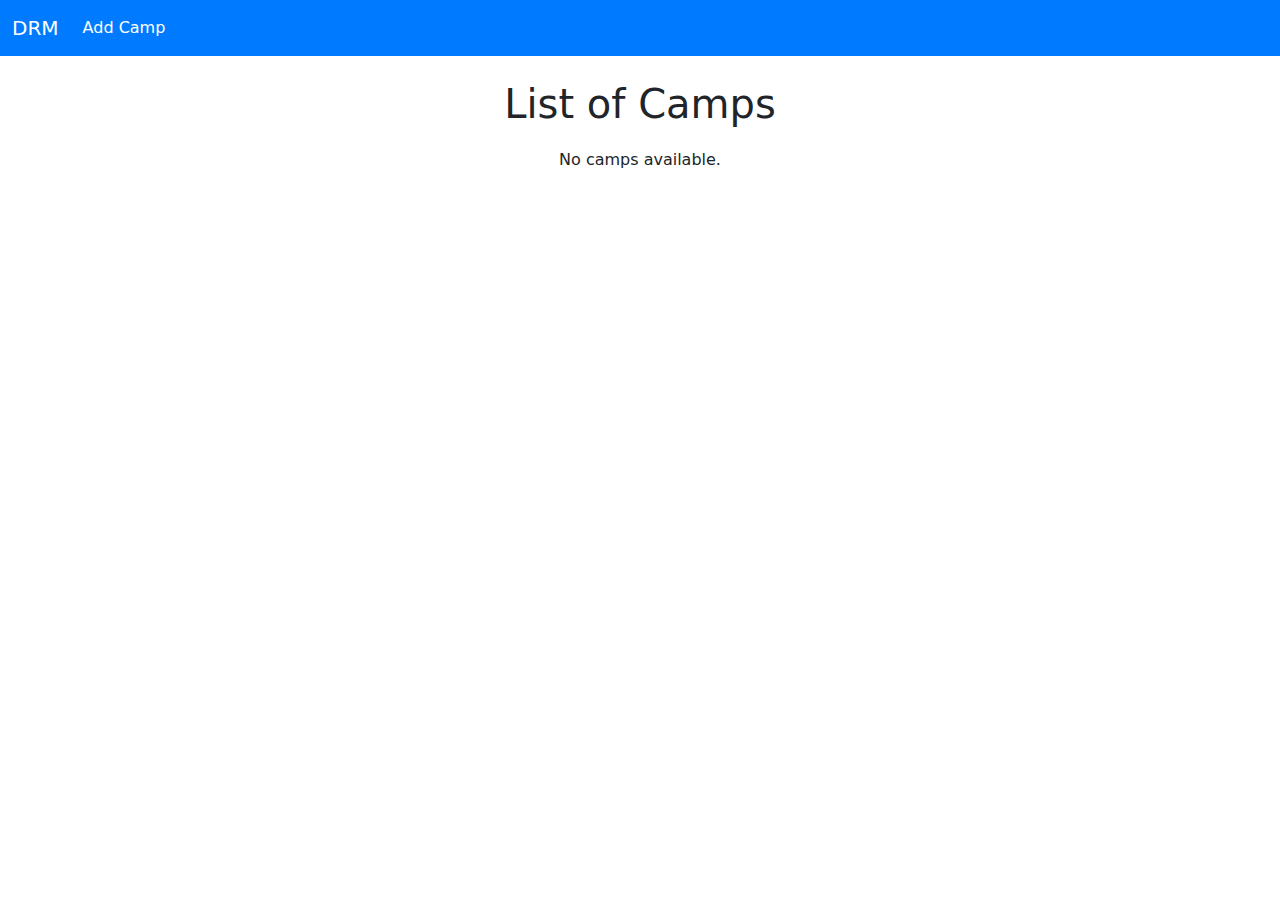
<file: index.html>
<!DOCTYPE html>
<html lang="en">
<head>
    <meta charset="UTF-8">
    <meta name="viewport" content="width=device-width, initial-scale=1.0">
    <title>Camps List</title>
    <link rel="stylesheet" href="style.css">
    <link href="https://cdn.jsdelivr.net/npm/bootstrap@5.3.3/dist/css/bootstrap.min.css" rel="stylesheet">
</head>
<body>
    <nav class="navbar navbar-expand-lg" style="background-color: #007bff;">
        <div class="container-fluid">
            <a class="navbar-brand text-white" href="index.html">DRM</a>
            <button class="navbar-toggler" type="button" data-bs-toggle="collapse" data-bs-target="#navbarNav" aria-controls="navbarNav" aria-expanded="false" aria-label="Toggle navigation">
                <span class="navbar-toggler-icon"></span>
            </button>
            <div class="collapse navbar-collapse" id="navbarNav">
                <ul class="navbar-nav">
                    <li class="nav-item">
                        <a class="nav-link active text-white" aria-current="page" href="add.html">Add Camp</a>
                    </li>
                </ul>
            </div>
        </div>
    </nav>
    <br>
    <h1 class="text-center">List of Camps</h1>
    <div class="camps-container" id="campsContainer"></div>
    <script src="script.js"></script>
    <script>
        // Call displayCamps when the page loads
        displayCamps();
    </script>
</body>
</html>
</file>
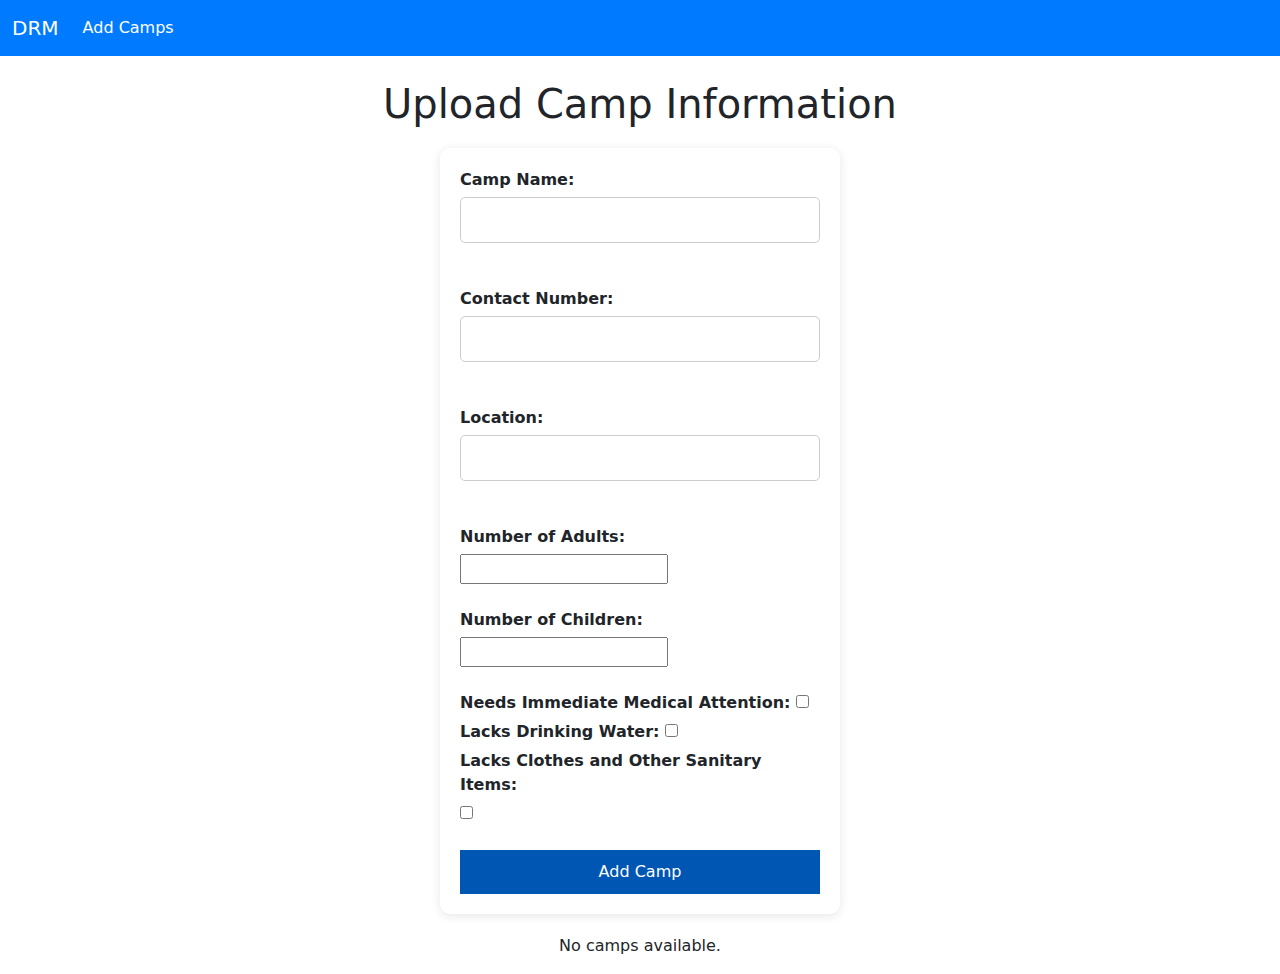
<file: add.html>
<!DOCTYPE html>
<html lang="en">
<head>
    <meta charset="UTF-8">
    <meta name="viewport" content="width=device-width, initial-scale=1.0">
    <title>DRM</title>
    <link rel="stylesheet" href="style.css">
    <link href="https://cdn.jsdelivr.net/npm/bootstrap@5.3.3/dist/css/bootstrap.min.css" rel="stylesheet">
    <script src="https://cdn.jsdelivr.net/npm/bootstrap@5.3.3/dist/js/bootstrap.bundle.min.js"></script>
</head>
<body>
    <nav class="navbar navbar-expand-lg" style="background-color: #007bff;">
        <div class="container-fluid">
            <a class="navbar-brand text-white" href="index.html">DRM</a>
            <button class="navbar-toggler" type="button" data-bs-toggle="collapse" data-bs-target="#navbarNav" aria-controls="navbarNav" aria-expanded="false" aria-label="Toggle navigation">
                <span class="navbar-toggler-icon"></span>
            </button>
            <div class="collapse navbar-collapse" id="navbarNav">
                <ul class="navbar-nav">
                    <li class="nav-item">
                        <a class="nav-link active text-white" aria-current="page" href="#">Add Camps</a>
                    </li>
                </ul>
            </div>
        </div>
    </nav>
    <br>
    <h1>Upload Camp Information</h1>
    <form id="uploadForm">
        <label for="name">Camp Name:</label>
        <input type="text" id="name" required>
        <br><br>
        
        <label for="number">Contact Number:</label>
        <input type="text" id="number" required>
        <br><br>

        <label for="location">Location:</label>
        <input type="text" id="location" required>
        <br><br>
        
        <label for="adults">Number of Adults:</label>
        <input type="number" id="adults" min="0" required>
        <br><br>
        
        <label for="children">Number of Children:</label>
        <input type="number" id="children" min="0" required>
        <br><br>
        
        <label>Needs Immediate Medical Attention:</label>
        <input type="checkbox" id="medicalAttention">
        <br>
        
        <label>Lacks Drinking Water:</label>
        <input type="checkbox" id="lackWater">
        <br>
        
        <label>Lacks Clothes and Other Sanitary Items:</label>
        <input type="checkbox" id="lackClothes">
        <br><br>
        
        <button type="submit">Add Camp</button>
    </form>

    <div class="camps-container" id="campsContainer"></div>

    <script src="script.js"></script>   
</body>
</html>
</file>
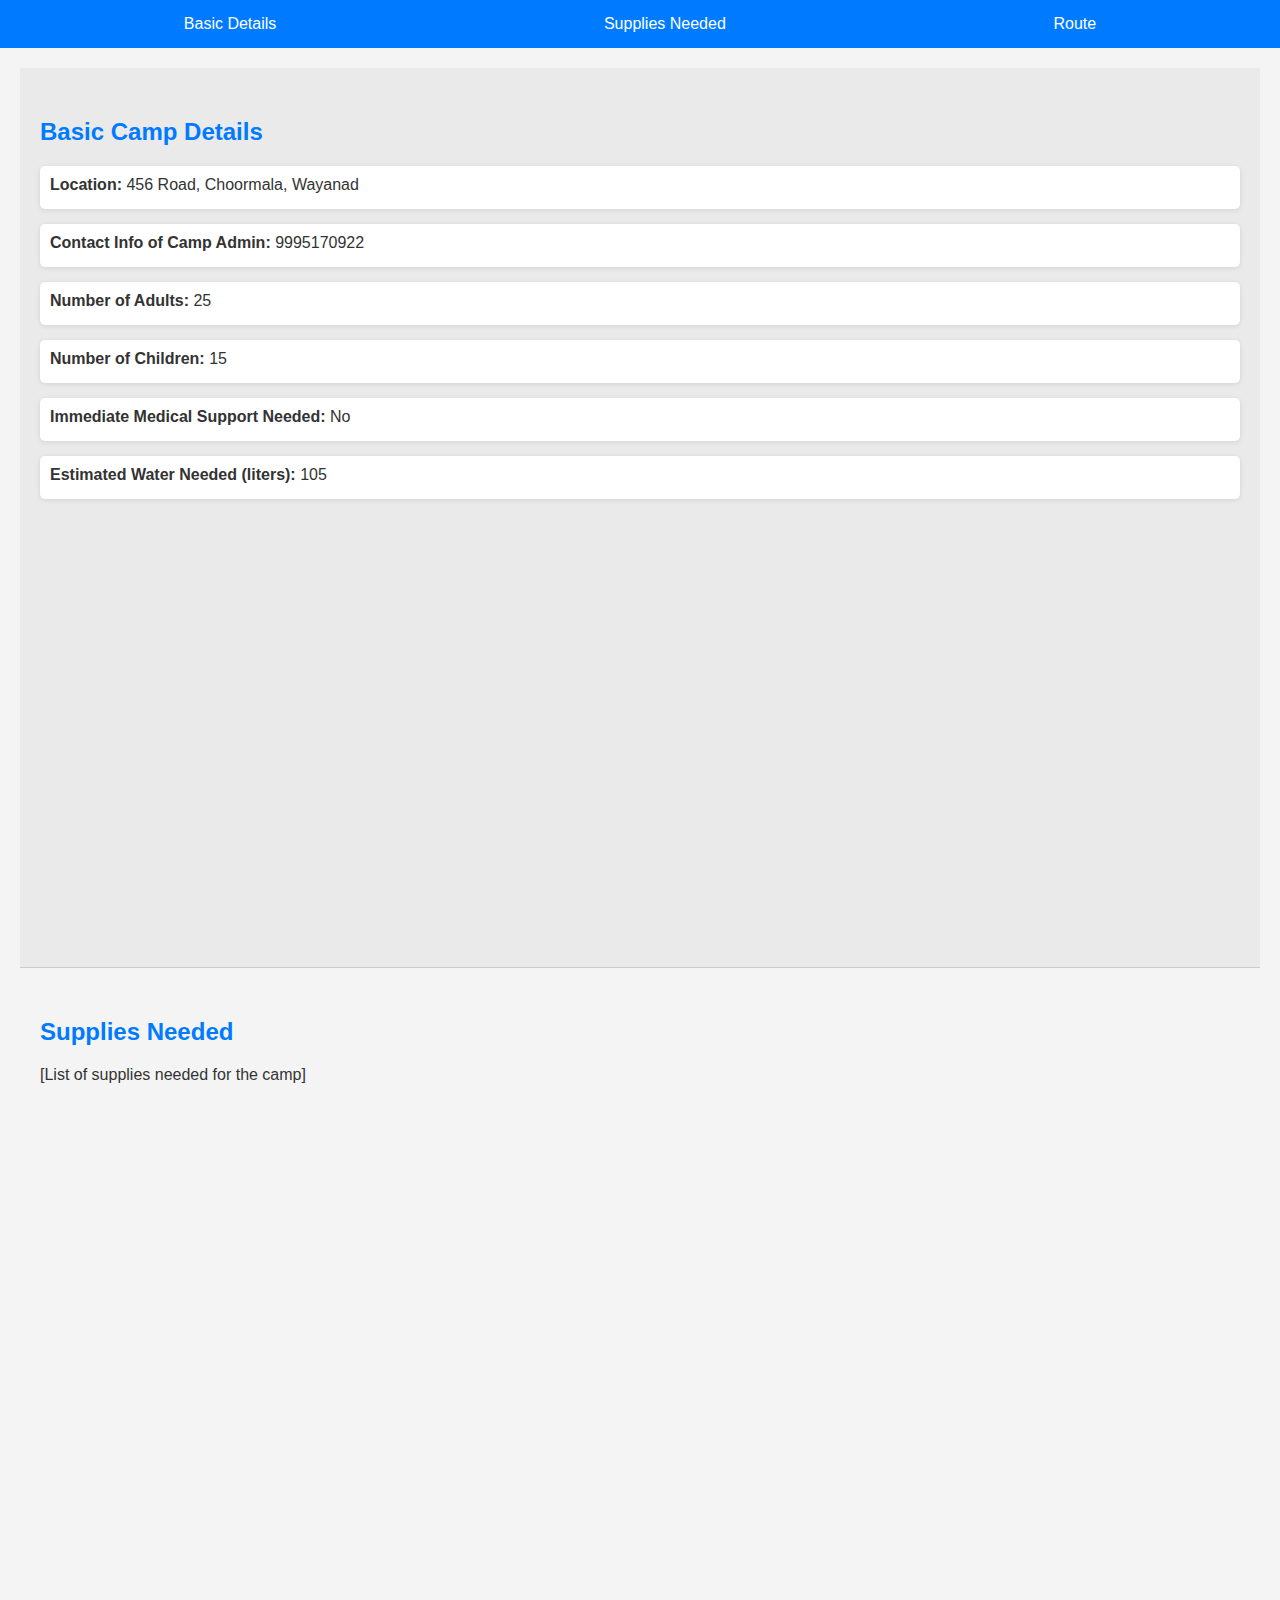
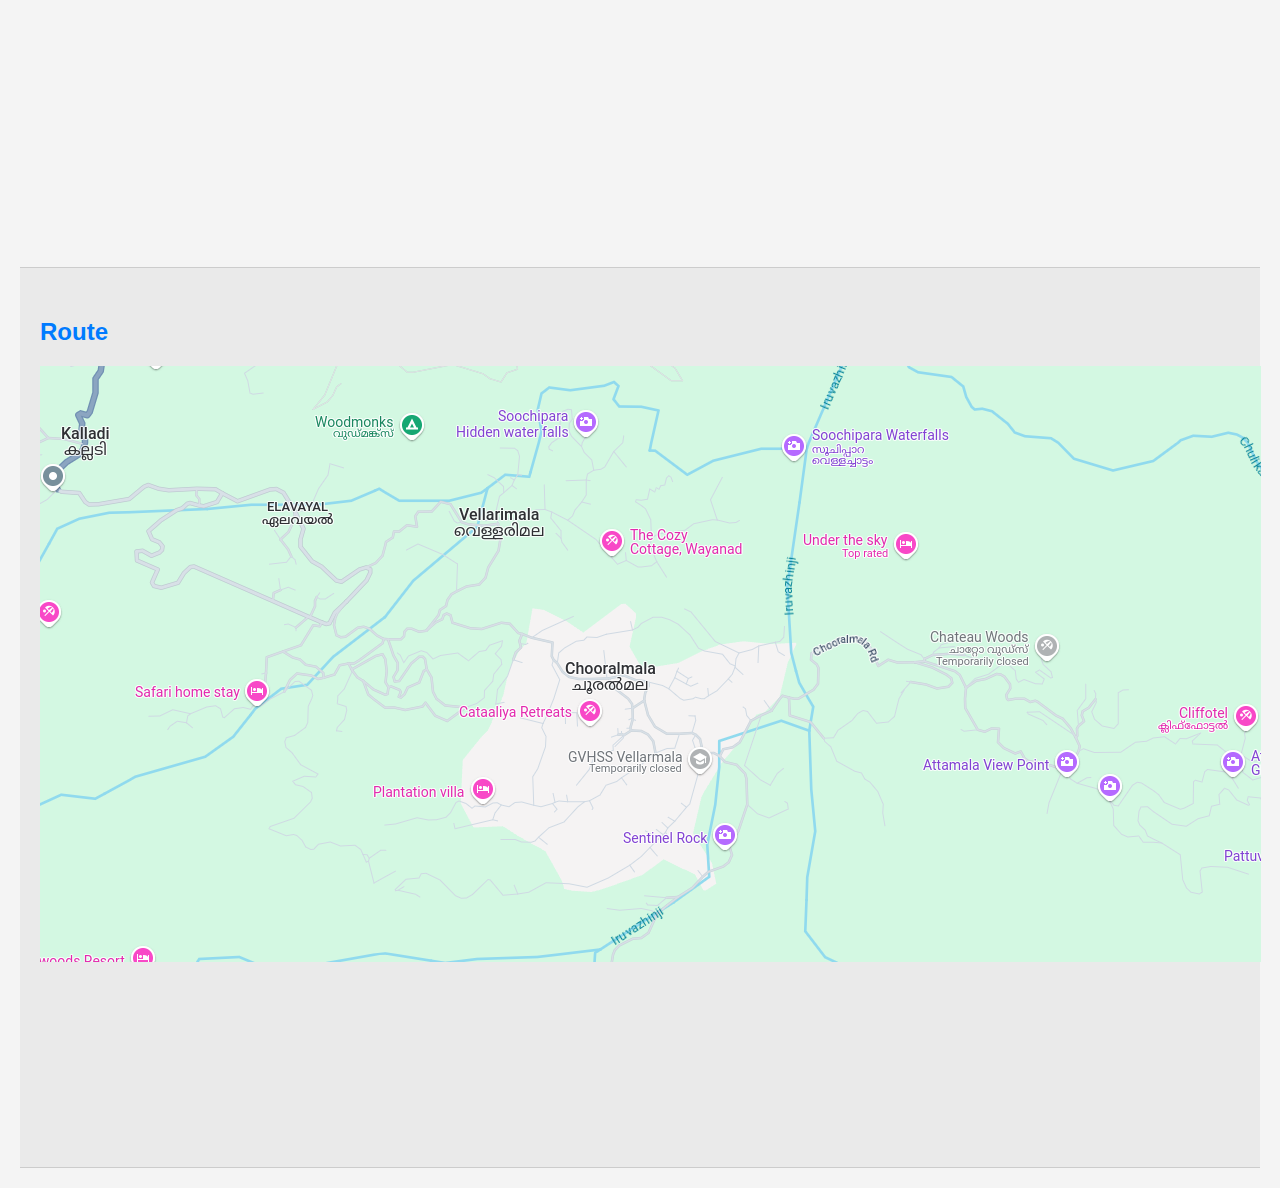
<file: Choormala_Camp.html>
<!DOCTYPE html>
<html lang="en">
<head>
    <meta charset="UTF-8">
    <meta name="viewport" content="width=device-width, initial-scale=1.0">
    <title>Disaster Management Camp Details</title>
    <link rel="stylesheet" href="style2.css">
</head>
<body>
    <nav class="navbar">
        <ul>
            <li><a href="#section1">Basic Details</a></li>
            <li><a href="#section2">Supplies Needed</a></li>
            <li><a href="#section3">Route</a></li>
        </ul>
    </nav>

    <div class="content">
        <section id="section1">
            <h2>Basic Camp Details</h2>
            <div class="detail">
                <strong>Location:</strong>
                <span>456 Road, Choormala, Wayanad</span>
            </div>
            <div class="detail">
                <strong>Contact Info of Camp Admin:</strong>
                <span>9995170922</span>
            </div>
            <div class="detail">
                <strong>Number of Adults:</strong>
                <span>25</span>
            </div>
            <div class="detail">
                <strong>Number of Children:</strong>
                <span>15</span>
            </div>
            <div class="detail">
                <strong>Immediate Medical Support Needed:</strong>
                <span>No</span>
            </div>
            <div class="detail">
                <strong>Estimated Water Needed (liters):</strong>
                <span>105</span>
            </div>
        </section>

        <section id="section2">
            <h2>Supplies Needed</h2>
            <p>[List of supplies needed for the camp]</p>
        </section>

        <section id="section3">
            <h2>Route</h2>
            <img src="images/Choormala.png" alt="">
        </section>
    </div>
</body>
</html>
</file>
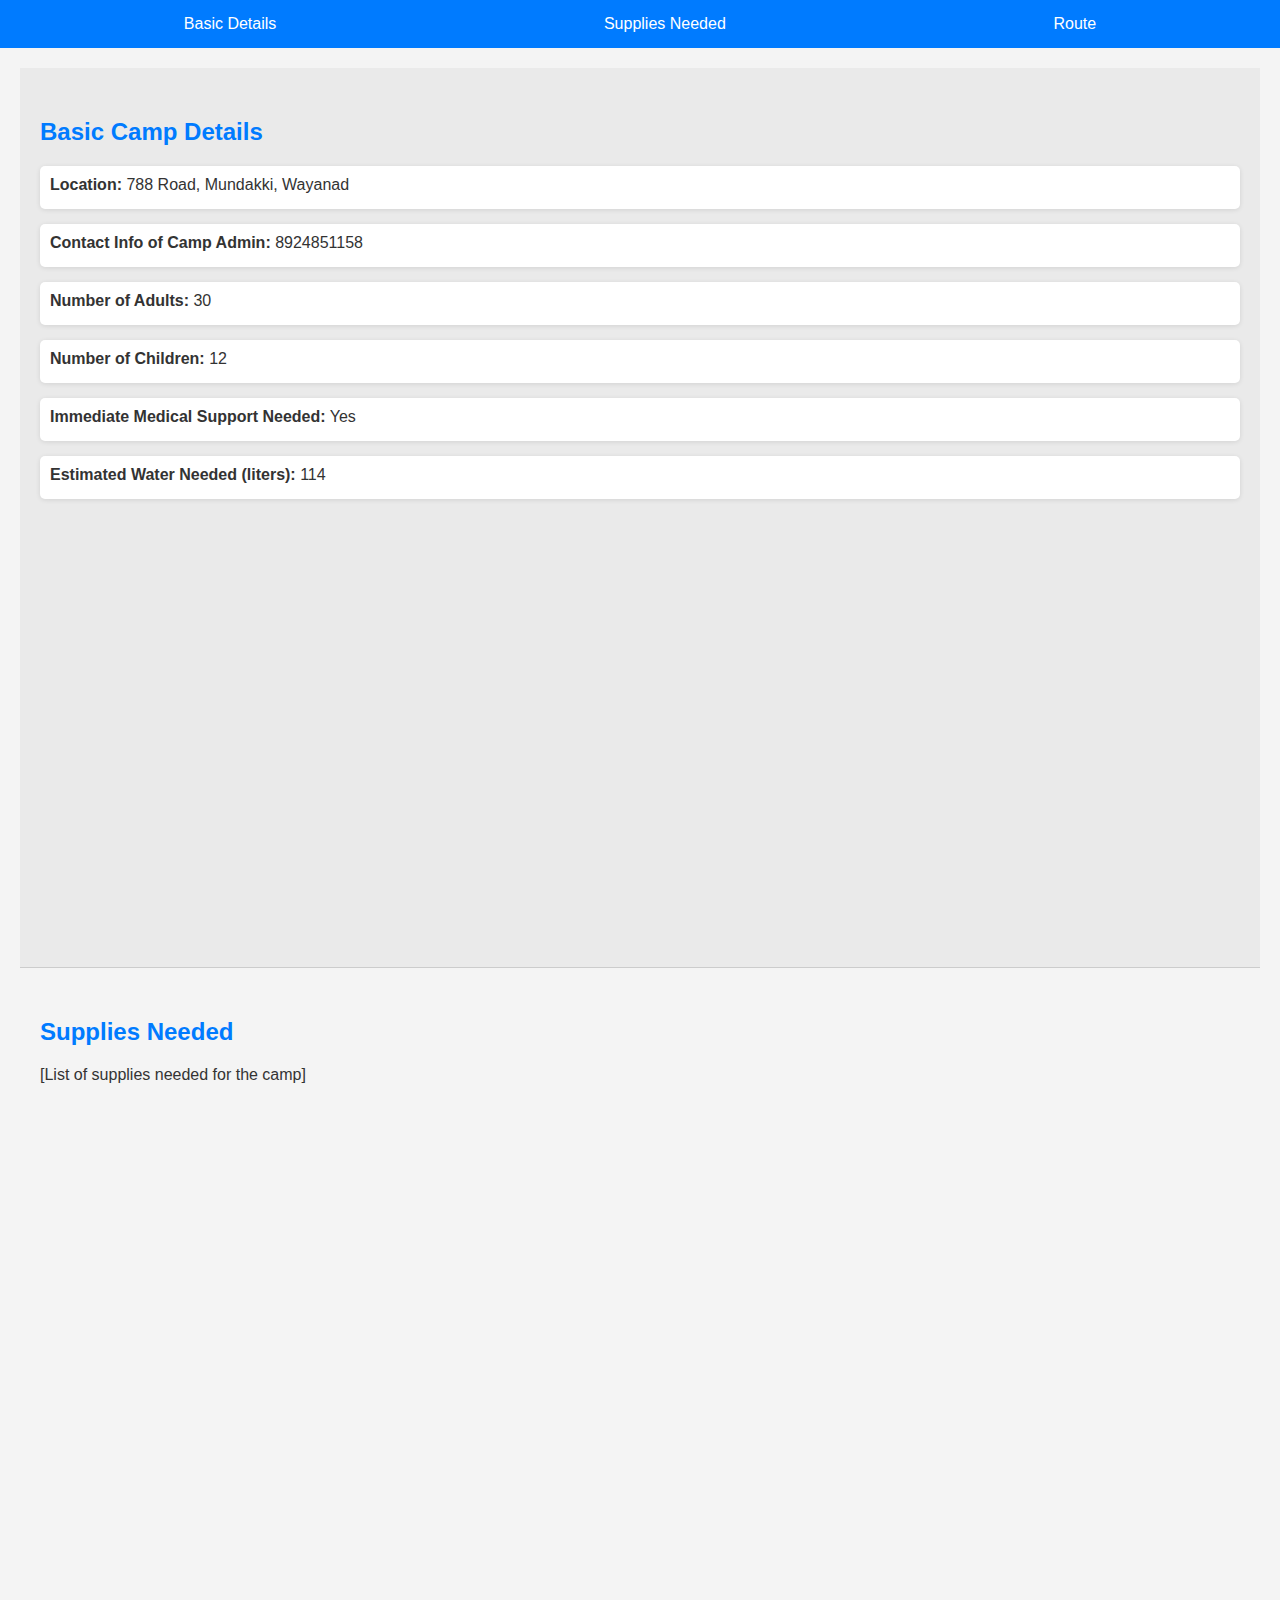
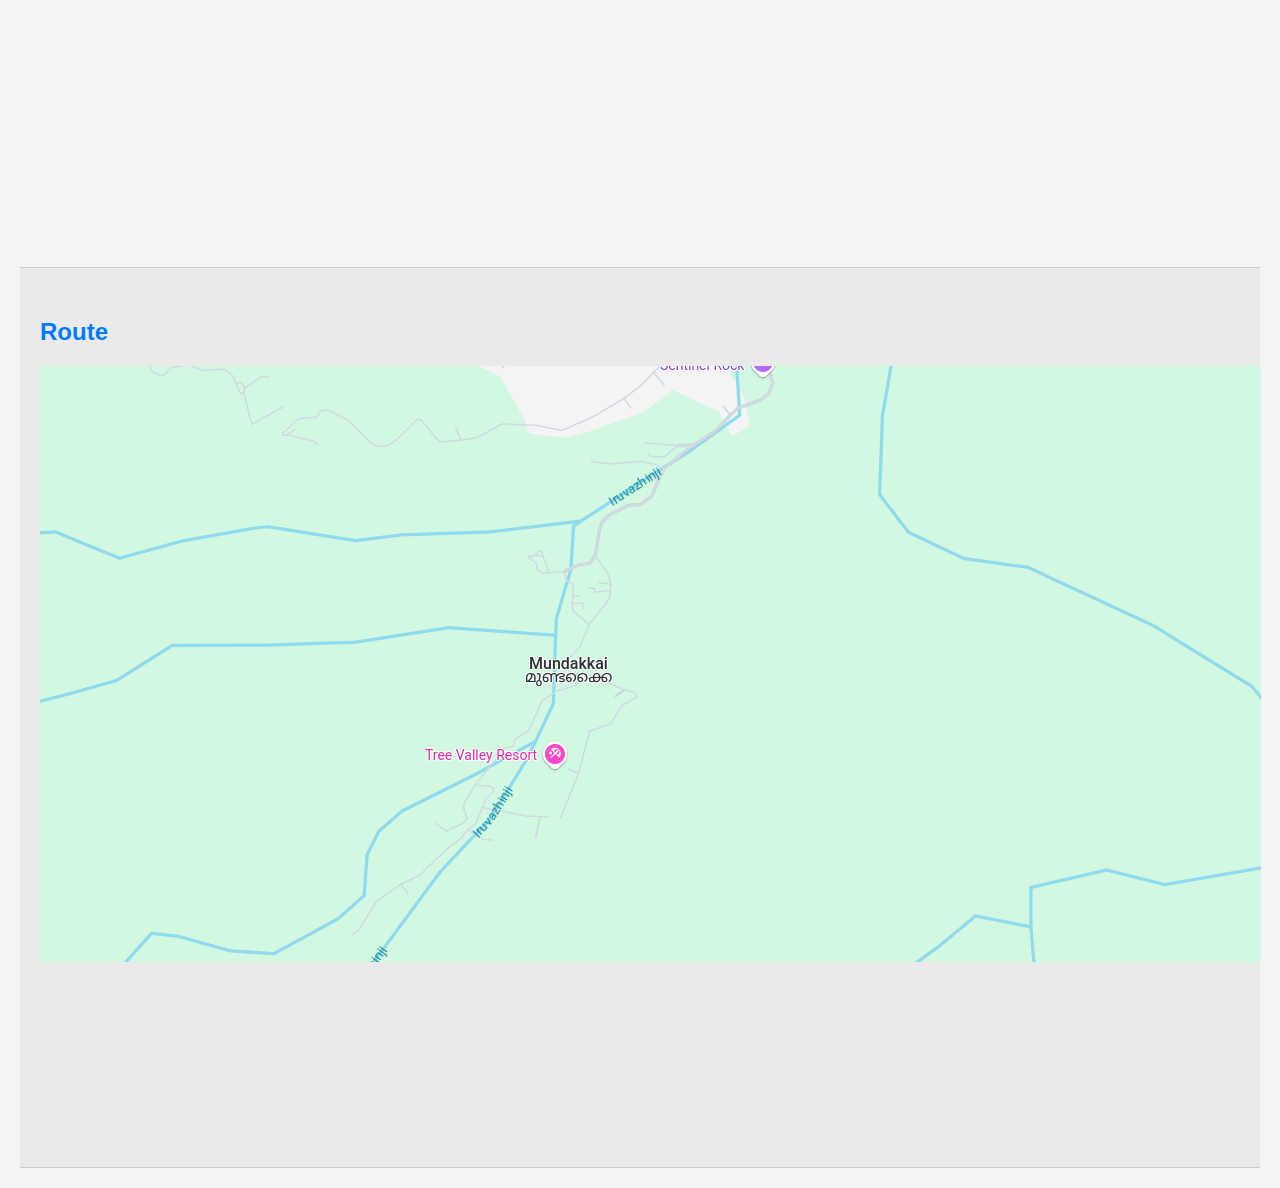
<file: Mundakki_Camp.html>
<!DOCTYPE html>
<html lang="en">
<head>
    <meta charset="UTF-8">
    <meta name="viewport" content="width=device-width, initial-scale=1.0">
    <title>Disaster Management Camp Details</title>
    <link rel="stylesheet" href="style2.css">
</head>
<body>
    <nav class="navbar">
        <ul>
            <li><a href="#section1">Basic Details</a></li>
            <li><a href="#section2">Supplies Needed</a></li>
            <li><a href="#section3">Route</a></li>
        </ul>
    </nav>

    <div class="content">
        <section id="section1">
            <h2>Basic Camp Details</h2>
            <div class="detail">
                <strong>Location:</strong>
                <span>788 Road, Mundakki, Wayanad</span>
            </div>
            <div class="detail">
                <strong>Contact Info of Camp Admin:</strong>
                <span>8924851158</span>
            </div>
            <div class="detail">
                <strong>Number of Adults:</strong>
                <span>30</span>
            </div>
            <div class="detail">
                <strong>Number of Children:</strong>
                <span>12</span>
            </div>
            <div class="detail">
                <strong>Immediate Medical Support Needed:</strong>
                <span>Yes</span>
            </div>
            <div class="detail">
                <strong>Estimated Water Needed (liters):</strong>
                <span>114</span>
            </div>
        </section>

        <section id="section2">
            <h2>Supplies Needed</h2>
            <p>[List of supplies needed for the camp]</p>
        </section>

        <section id="section3">
            <h2>Route</h2>
            <img src="images/mundakalli.png     " alt="">
        </section>
    </div>
</body>
</html>
</file>
<file: style.css>
/* General styles */
body {
    margin: 0;
    font-family: Arial, sans-serif;
    background-color: #f4f4f4;
    color: #333;
}

h1 {
    text-align: center;
    margin: 30px 0;
    color: #333;
    font-size: 2.5rem; /* Larger heading */
}

/* Navbar styles */
.navbar {
    padding: 1rem 2rem; /* Adjust padding for a taller navbar */
    background-color: #007bff; /* Blue background */
}

.navbar-brand,
.nav-link {
    color: white; /* White text */
}

.nav-link:hover {
    color: #d1e7ff; /* Light blue on hover */
}

/* Form styles */
form {
    max-width: 400px; /* Set a max width for the form */
    margin: 20px auto;
    padding: 20px;
    background: #ffffff;
    border-radius: 10px;
    box-shadow: 0 2px 10px rgba(0, 0, 0, 0.1);
}

label {
    font-weight: bold;
    display: block; /* Display label as a block */
    margin-bottom: 5px; /* Space below label */
}

input[type="text"] {
    width: 100%;
    padding: 10px;
    margin-bottom: 20px; /* Space below input */
    border: 1px solid #ccc;
    border-radius: 5px;
    transition: border-color 0.3s;
}

input[type="text"]:focus {
    border-color: #0056b3; /* Focus border color */
    outline: none; /* Remove outline */
}

button {
    width: 100%;
    padding: 10px;
    background-color: #0056b3; /* Button color */
    color: white;
    border: none;
    border-radius: 5px;
    cursor: pointer;
    transition: background-color 0.3s;
}

button:hover {
    background-color: #004494; /* Darken button on hover */
}

/* Camp container styles */
.camps-container {
    display: flex;
    flex-direction: column;
    align-items: center;
    margin-top: 20px;
}

.camp-box {
    width: 80%; /* Make camp boxes take more width */
    min-height: 150px; /* Set a minimum height for boxes */
    margin: 10px 0; /* Margin between boxes */
    padding: 15px;
    background-color: #ffffff;
    border: 2px solid #007bff; /* Blue border */
    border-radius: 10px;
    box-shadow: 0 2px 5px rgba(0, 0, 0, 0.2);
    transition: transform 0.3s, box-shadow 0.3s;
}

.camp-box:hover {
    transform: translateY(-5px); /* Lift effect on hover */
    box-shadow: 0 4px 10px rgba(0, 0, 0, 0.3); /* Deeper shadow on hover */
}

.camp-name {
    font-size: 1.5rem; /* Larger font size for camp name */
    font-weight: 600;
    color: #007bff; /* Blue color for camp name */
}

.camp-description {
    padding-top: 5px;
    color: #555; /* Darker gray for description */
}
</file>
<file: style2.css>
* {
    margin: 0;
    padding: 0;
    box-sizing: border-box;
}

body {
    font-family: Arial, sans-serif;
    background-color: #f4f4f4;
    color: #333;
}

.navbar {
    position: sticky;
    top: 0;
    background-color: #007bff;
    padding: 15px 20px;
    z-index: 1000;
}

.navbar ul {
    list-style-type: none;
    display: flex;
    justify-content: space-around;
}

.navbar a {
    color: white;
    text-decoration: none;
    padding: 10px 15px;
    transition: background-color 0.3s;
}

.navbar a:hover {
    background-color: rgba(255, 255, 255, 0.2);
}

.content {
    padding: 20px;
}

section {
    min-height: 100vh;
    padding: 50px 20px;
    border-bottom: 1px solid #ccc;
}

section:nth-child(even) {
    background-color: #f4f4f4;
}

section:nth-child(odd) {
    background-color: #eaeaea;
}

h2 {
    margin-bottom: 20px;
    color: #007bff;
}

.detail {
    margin-bottom: 15px;
    padding: 10px;
    background: #ffffff;
    border-radius: 5px;
    box-shadow: 0 1px 5px rgba(0, 0, 0, 0.1);
}

strong {
    display: inline-block;
    margin-bottom: 5px;
}
</file>
